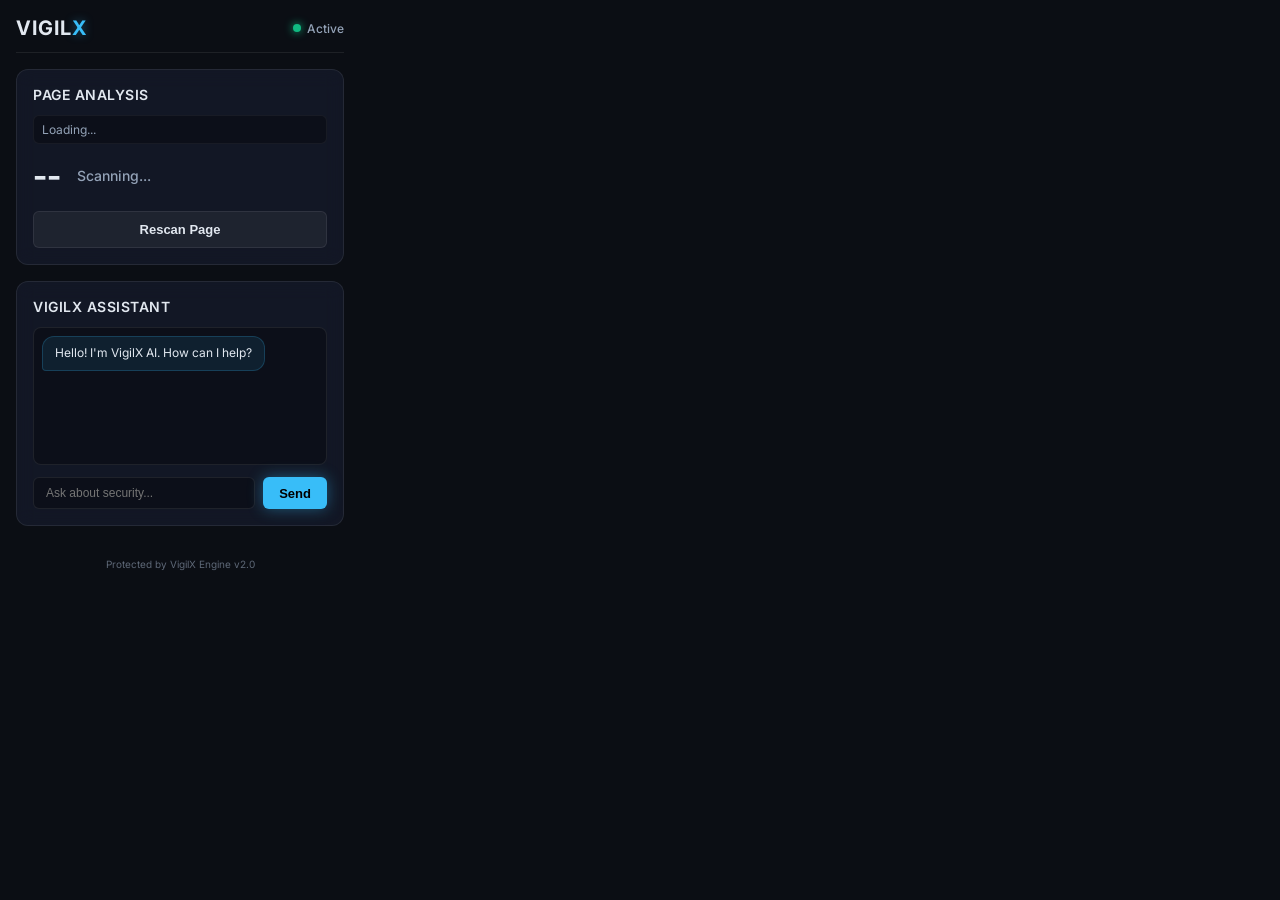
<file: extension/popup.html>
<!DOCTYPE html>
<html lang="en">
<head>
  <meta charset="UTF-8">
  <title>VigilX</title>
  <link rel="stylesheet" href="popup.css">
</head>
<body>
  <div class="container">
    <header class="header">
      <div class="logo">
        <span class="logo-text">VIGIL<span class="highlight">X</span></span>
      </div>
      <div class="status">
        <span class="status-dot green" id="global-status-dot"></span>
        <span id="global-status-text">Active</span>
      </div>
    </header>

    <main>
      <section class="card url-scanner">
        <h3>Page Analysis</h3>
        <p class="url-display" id="current-url">Loading...</p>
        <div class="scan-result" id="scan-result">
          <span class="score" id="threat-score">--</span>
          <p class="verdict" id="threat-verdict">Scanning...</p>
        </div>
        <button id="rescan-btn" class="btn">Rescan Page</button>
      </section>

      <section class="card chatbot">
        <h3>VigilX Assistant</h3>
        <div class="chat-window" id="chat-window">
          <div class="message bot">Hello! I'm VigilX AI. How can I help?</div>
        </div>
        <div class="chat-input-area">
          <input type="text" id="chat-input" placeholder="Ask about security...">
          <button id="send-btn" class="btn primary">Send</button>
        </div>
      </section>
    </main>

    <footer>
      Protected by VigilX Engine v2.0
    </footer>
  </div>
  <script src="popup.js"></script>
</body>
</html>
</file>
<file: extension/popup.css>
@import url('https://fonts.googleapis.com/css2?family=Inter:wght@400;500;600;700&display=swap');

:root {
  --bg-color: #0B0E14;
  --panel-bg: rgba(22, 28, 45, 0.7);
  --text-main: #E2E8F0;
  --text-muted: #94A3B8;
  --accent: #38BDF8;
  --accent-glow: rgba(56, 189, 248, 0.4);
  --safe: #10B981;
  --warn: #F59E0B;
  --danger: #EF4444;
  --border: rgba(255, 255, 255, 0.08);
}

body {
  width: 360px;
  margin: 0;
  padding: 0;
  font-family: 'Inter', sans-serif;
  background-color: var(--bg-color);
  color: var(--text-main);
  overflow-x: hidden;
}

.container {
  display: flex;
  flex-direction: column;
  padding: 16px;
  gap: 16px;
}

.header {
  display: flex;
  justify-content: space-between;
  align-items: center;
  padding-bottom: 12px;
  border-bottom: 1px solid var(--border);
}

.logo-text {
  font-size: 20px;
  font-weight: 700;
  letter-spacing: 1px;
}

.highlight {
  color: var(--accent);
  text-shadow: 0 0 10px var(--accent-glow);
}

.status {
  display: flex;
  align-items: center;
  gap: 6px;
  font-size: 12px;
  font-weight: 500;
  color: var(--text-muted);
}

.status-dot {
  width: 8px;
  height: 8px;
  border-radius: 50%;
  box-shadow: 0 0 8px currentColor;
}

.status-dot.green { background-color: var(--safe); color: var(--safe); }
.status-dot.yellow { background-color: var(--warn); color: var(--warn); }
.status-dot.red { background-color: var(--danger); color: var(--danger); }

.card {
  background: var(--panel-bg);
  border: 1px solid var(--border);
  border-radius: 12px;
  padding: 16px;
  backdrop-filter: blur(10px);
  -webkit-backdrop-filter: blur(10px);
  margin-bottom: 16px;
}

h3 {
  margin: 0 0 12px 0;
  font-size: 14px;
  font-weight: 600;
  color: var(--text-main);
  text-transform: uppercase;
  letter-spacing: 0.5px;
}

.url-display {
  font-size: 12px;
  color: var(--text-muted);
  white-space: nowrap;
  overflow: hidden;
  text-overflow: ellipsis;
  margin: 0 0 12px 0;
  background: rgba(0,0,0,0.3);
  padding: 6px 8px;
  border-radius: 6px;
  border: 1px solid rgba(255,255,255,0.05);
}

.scan-result {
  display: flex;
  align-items: center;
  gap: 16px;
  margin-bottom: 16px;
}

.score {
  font-size: 32px;
  font-weight: 700;
}

.score.safe { color: var(--safe); }
.score.warn { color: var(--warn); }
.score.danger { color: var(--danger); }

.verdict {
  margin: 0;
  font-size: 14px;
  font-weight: 500;
  color: var(--text-muted);
}

.btn {
  width: 100%;
  padding: 10px;
  border: 1px solid var(--border);
  background: rgba(255, 255, 255, 0.05);
  color: var(--text-main);
  border-radius: 6px;
  font-weight: 600;
  font-size: 13px;
  cursor: pointer;
  transition: all 0.2s;
}

.btn:hover {
  background: rgba(255, 255, 255, 0.1);
}

.btn.primary {
  background: var(--accent);
  color: #000;
  border: none;
  box-shadow: 0 0 15px var(--accent-glow);
}

.btn.primary:hover {
  background: #7DD3FC;
  box-shadow: 0 0 20px rgba(125, 211, 252, 0.6);
}

/* Chatbot Styles */
.chatbot {
  display: flex;
  flex-direction: column;
}

.chat-window {
  height: 120px;
  overflow-y: auto;
  border: 1px solid var(--border);
  border-radius: 8px;
  padding: 8px;
  background: rgba(0, 0, 0, 0.3);
  margin-bottom: 12px;
  display: flex;
  flex-direction: column;
  gap: 8px;
}

.message {
  font-size: 12px;
  line-height: 1.4;
  padding: 8px 12px;
  border-radius: 12px;
  max-width: 85%;
  word-wrap: break-word;
}

.message.bot {
  background: rgba(56, 189, 248, 0.1);
  border: 1px solid rgba(56, 189, 248, 0.2);
  align-self: flex-start;
  border-bottom-left-radius: 4px;
}

.message.user {
  background: rgba(255, 255, 255, 0.1);
  text-align: right;
  align-self: flex-end;
  border-bottom-right-radius: 4px;
}

.chat-input-area {
  display: flex;
  gap: 8px;
}

#chat-input {
  flex: 1;
  background: rgba(0, 0, 0, 0.3);
  border: 1px solid var(--border);
  border-radius: 6px;
  padding: 8px 12px;
  color: var(--text-main);
  font-size: 12px;
}

#chat-input:focus {
  outline: none;
  border-color: var(--accent);
}

#send-btn {
  width: auto;
  padding: 8px 16px;
}

footer {
  text-align: center;
  font-size: 10px;
  color: var(--text-muted);
  opacity: 0.6;
}

::-webkit-scrollbar {
  width: 4px;
}
::-webkit-scrollbar-track {
  background: transparent;
}
::-webkit-scrollbar-thumb {
  background: rgba(255, 255, 255, 0.2);
  border-radius: 4px;
}
</file>
